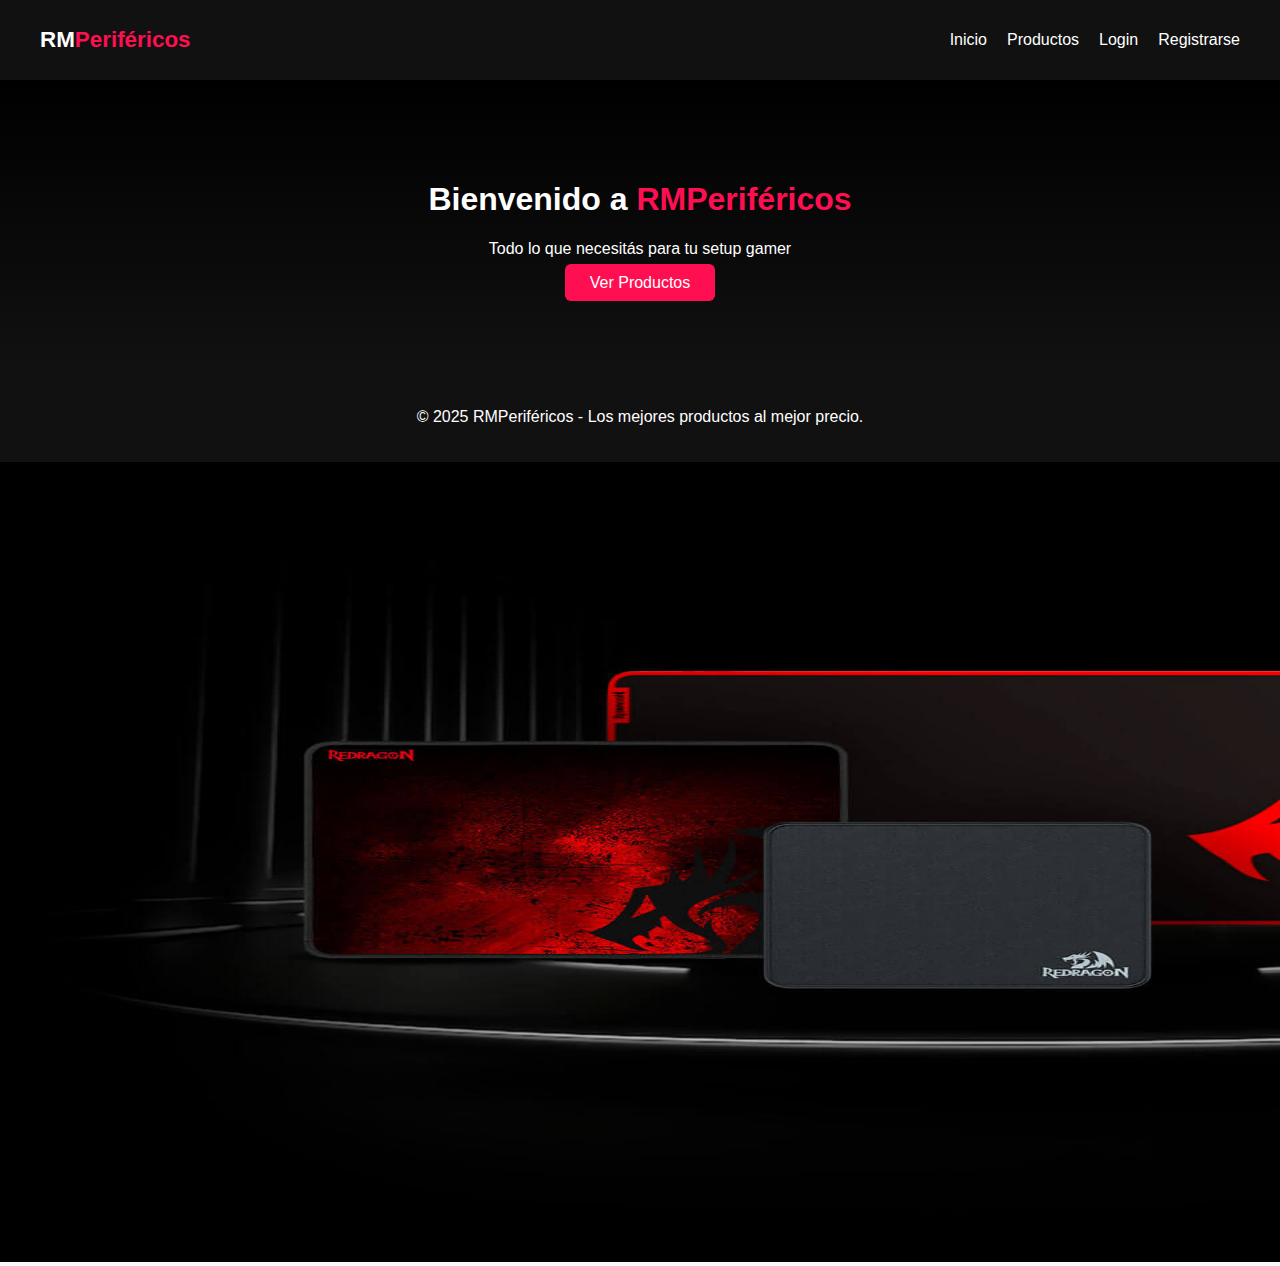
<file: index.html>
<!DOCTYPE html>
<html lang="es">
<head>
  <meta charset="UTF-8">
  <meta name="viewport" content="width=device-width, initial-scale=1.0">
  <title>RMPeriféricos</title>
  <link rel="stylesheet" href="css/styles.css">
  <script defer src="js/navbar.js"></script>
</head>
<body>
  <header class="navbar">
    <div class="logo">RM<span>Periféricos</span></div>
    <ul class="nav-links">
      <li><a href="index.html">Inicio</a></li>
      <li><a href="pages/productos.html">Productos</a></li>
      <li><a href="pages/login.html">Login</a></li>
      <li><a href="pages/registro.html">Registrarse</a></li>
    </ul>
  </header>

  <main class="hero">
    <h1>Bienvenido a <span>RMPeriféricos</span></h1>
    <p>Todo lo que necesitás para tu setup gamer </p>
    <a href="pages/productos.html" class="btn">Ver Productos</a>
  </main>

  <footer>
    <p>© 2025 RMPeriféricos - Los mejores productos al mejor precio.</p>
  </footer>
   <img src="images/fondor.jpg" alt="fondor" width="2000" height="800">
</body>
</html>
</file>
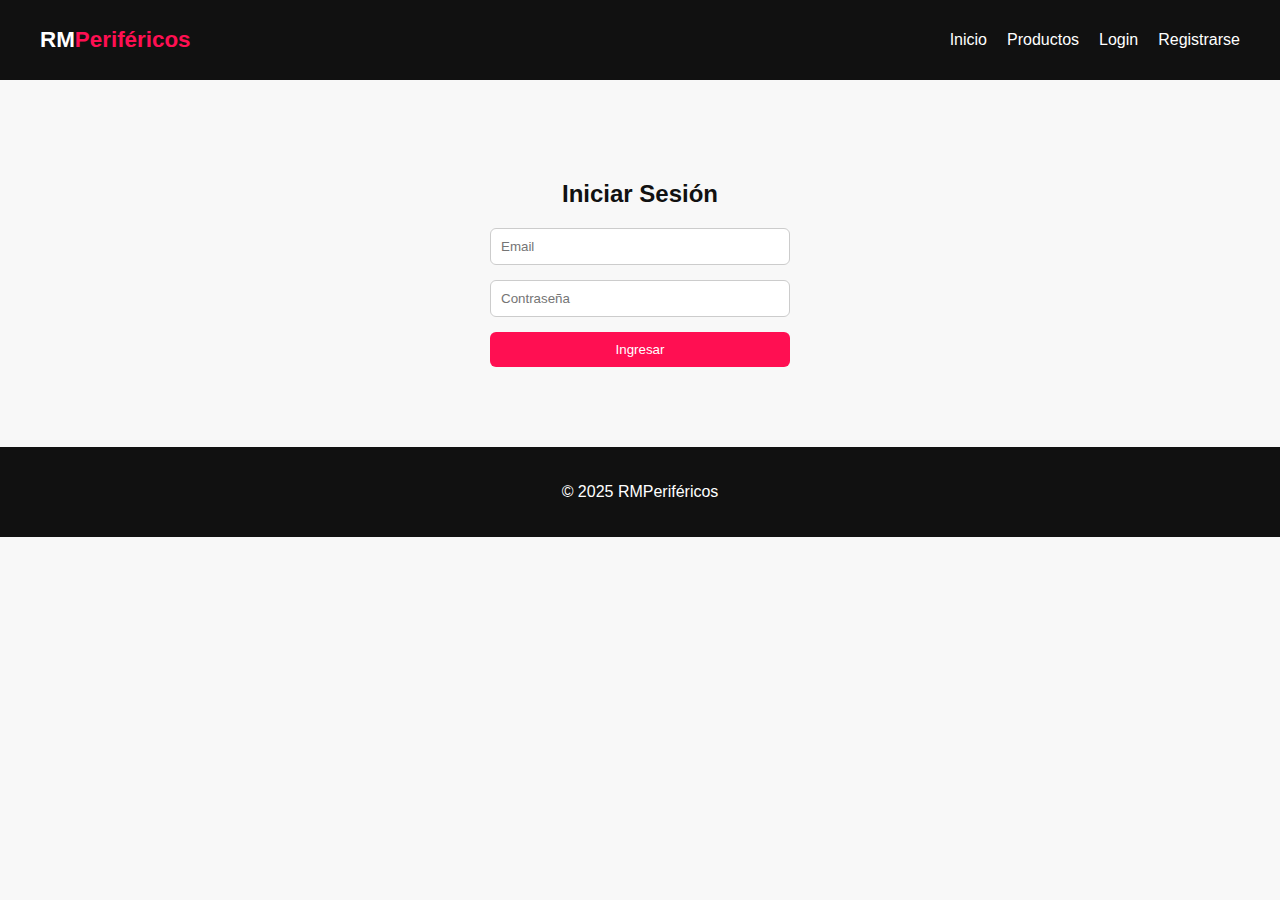
<file: login.html>
<!DOCTYPE html>
<html lang="es">
<head>
  <meta charset="UTF-8">
  <meta name="viewport" content="width=device-width, initial-scale=1.0">
  <title>Login - RMPeriféricos</title>
  <link rel="stylesheet" href="../css/styles.css">
</head>
<body>
  <header class="navbar">
    <div class="logo">RM<span>Periféricos</span></div>
    <ul class="nav-links">
      <li><a href="../index.html">Inicio</a></li>
      <li><a href="productos.html">Productos</a></li>
      <li><a href="login.html">Login</a></li>
      <li><a href="registro.html">Registrarse</a></li>
    </ul>
  </header>

  <main class="form-container">
    <h2>Iniciar Sesión</h2>
    <form id="loginForm">
      <input type="email" placeholder="Email" required>
      <input type="password" placeholder="Contraseña" required>
      <button type="submit">Ingresar</button>
    </form>
  </main>

  <footer>
    <p>© 2025 RMPeriféricos</p>
  </footer>
</body>
</html>
</file>
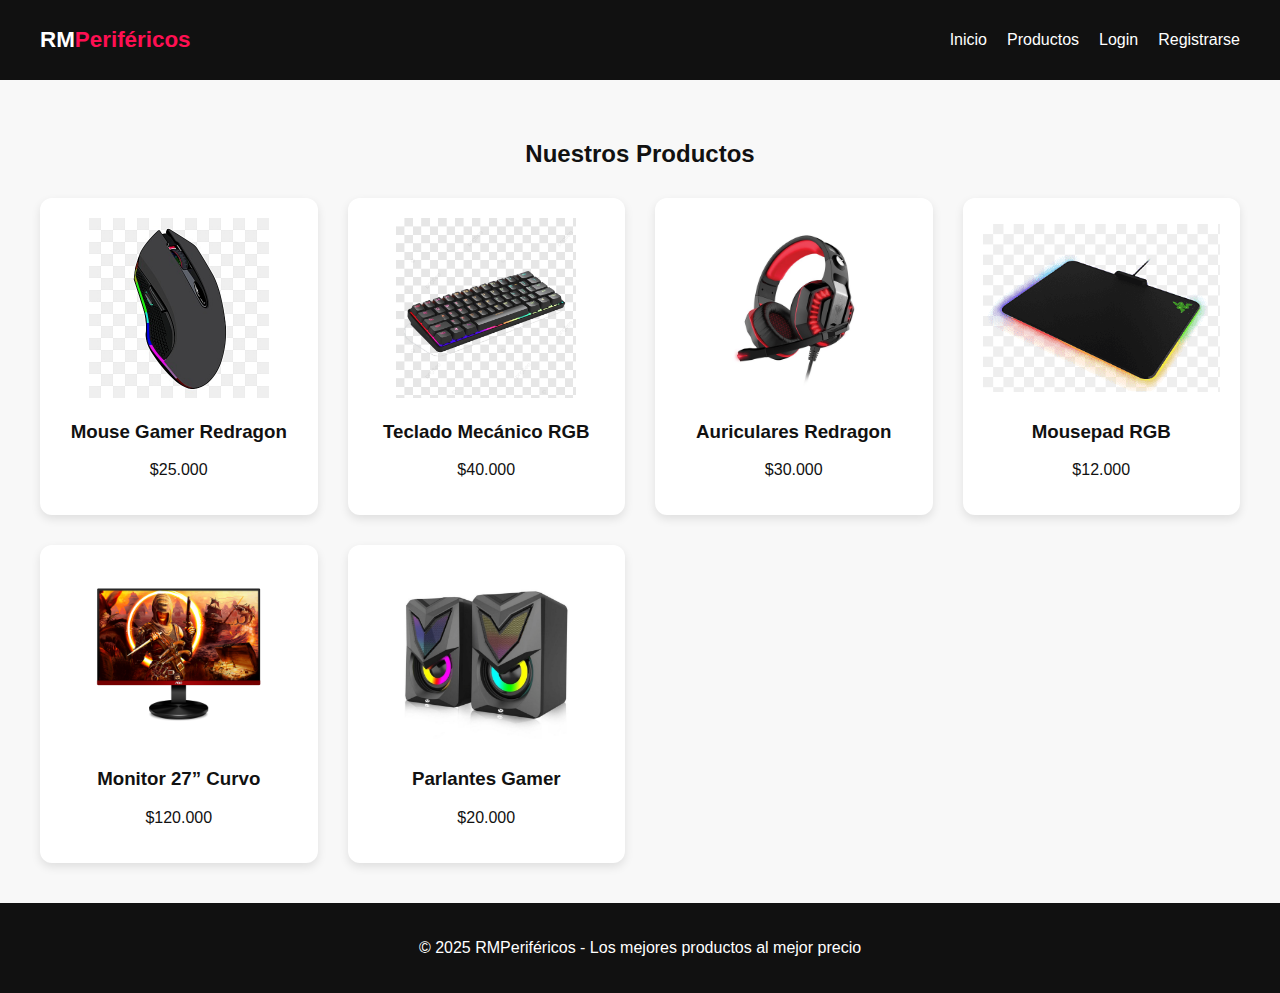
<file: productos.html>
<!DOCTYPE html>
<html lang="es">
<head>
  <meta charset="UTF-8">
  <meta name="viewport" content="width=device-width, initial-scale=1.0">
  <title>Productos - RMPeriféricos</title>
  <link rel="stylesheet" href="../css/styles.css">
  <script defer src="../js/main.js"></script>
</head>
<body>
  <header class="navbar">
    <div class="logo">RM<span>Periféricos</span></div>
    <ul class="nav-links">
      <li><a href="../index.html">Inicio</a></li>
      <li><a href="productos.html">Productos</a></li>
      <li><a href="login.html">Login</a></li>
      <li><a href="registro.html">Registrarse</a></li>
    </ul>
  </header>

  <section class="productos">
    <h2>Nuestros Productos</h2>
    <div class="grid">
      <div class="card"><img src="../images/mousegamer.png"><h3>Mouse Gamer Redragon</h3><p>$25.000</p></div>
      <div class="card"><img src="../images/teclado.png"><h3>Teclado Mecánico RGB</h3><p>$40.000</p></div>
      <div class="card"><img src="../images/auriculares.png"><h3>Auriculares Redragon</h3><p>$30.000</p></div>
      <div class="card"><img src="../images/mousepad.png"><h3>Mousepad RGB</h3><p>$12.000</p></div>
      <div class="card"><img src="../images/monitor.png"><h3>Monitor 27” Curvo</h3><p>$120.000</p></div>
      <div class="card"><img src="../images/parlantes.png"><h3>Parlantes Gamer</h3><p>$20.000</p></div>
    </div>
  </section>

  <footer>
    <p>© 2025 RMPeriféricos - Los mejores productos al mejor precio</p>
  </footer>
</body>
</html>
</file>
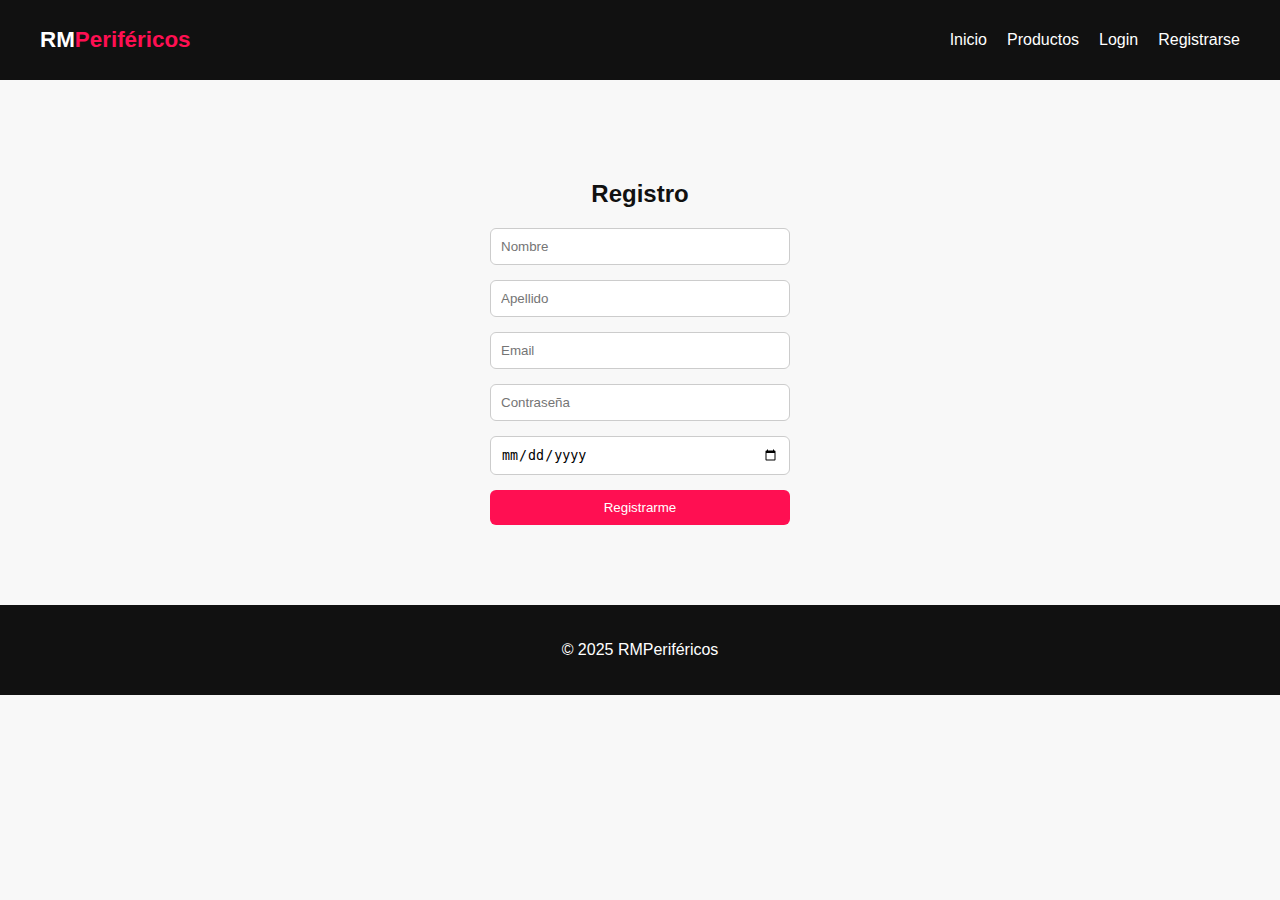
<file: registro.html>
<!DOCTYPE html>
<html lang="es">
<head>
  <meta charset="UTF-8">
  <meta name="viewport" content="width=device-width, initial-scale=1.0">
  <title>Registro - RMPeriféricos</title>
  <link rel="stylesheet" href="../css/styles.css">
</head>
<body>
  <header class="navbar">
    <div class="logo">RM<span>Periféricos</span></div>
    <ul class="nav-links">
      <li><a href="../index.html">Inicio</a></li>
      <li><a href="productos.html">Productos</a></li>
      <li><a href="login.html">Login</a></li>
      <li><a href="registro.html">Registrarse</a></li>
    </ul>
  </header>

  <main class="form-container">
    <h2>Registro</h2>
    <form id="registerForm">
      <input type="text" placeholder="Nombre" required>
      <input type="text" placeholder="Apellido" required>
      <input type="email" placeholder="Email" required>
      <input type="password" placeholder="Contraseña" required>
      <input type="date" required>
      <button type="submit">Registrarme</button>
    </form>
  </main>

  <footer>
    <p>© 2025 RMPeriféricos</p>
  </footer>
</body>
</html>
</file>
<file: css/styles.css>
body {
  margin: 0;
  font-family: 'Poppins', sans-serif;
  background-color: #f8f8f8;
  color: #111;
}


.navbar {
  background: #111;
  color: white;
  display: flex;
  justify-content: space-between;
  align-items: center;
  padding: 15px 40px;
}

.logo {
  font-weight: 700;
  font-size: 1.4rem;
}
.logo span {
  color: #ff0f52;
}

.nav-links {
  list-style: none;
  display: flex;
  gap: 20px;
}

.nav-links a {
  text-decoration: none;
  color: white;
  font-weight: 500;
}
.nav-links a:hover {
  color: #ff0f52;
}


.hero {
  text-align: center;
  padding: 80px 20px;
  background: linear-gradient(to bottom, #000000, #111);
  color: white;
}
.hero h1 span {
  color: #ff0f52;
}
.btn {
  background: #ff0f52;
  color: white;
  padding: 10px 25px;
  text-decoration: none;
  border-radius: 6px;
  transition: 0.3s;
}
.btn:hover {
  background: #ff3f7a;
}


.productos {
  text-align: center;
  padding: 40px;
}
.grid {
  display: grid;
  grid-template-columns: repeat(auto-fit, minmax(220px, 1fr));
  gap: 30px;
  margin-top: 30px;
}
.card {
  background: white;
  border-radius: 12px;
  box-shadow: 0 4px 10px rgba(0,0,0,0.1);
  padding: 20px;
  transition: 0.3s;
}
.card:hover {
  transform: scale(1.05);
}
.card img {
  width: 100%;
  height: 180px;
  object-fit: contain;
}


.form-container {
  display: flex;
  flex-direction: column;
  align-items: center;
  padding: 80px 20px;
}
form {
  display: flex;
  flex-direction: column;
  gap: 15px;
  width: 300px;
}
input, button {
  padding: 10px;
  border: 1px solid #ccc;
  border-radius: 6px;
}
button {
  background: #ff0f52;
  color: white;
  border: none;
  cursor: pointer;
}
button:hover {
  background: #ff3f7a;
}


footer {
  text-align: center;
  padding: 20px;
  background: #111;
  color: white;
}
</file>
